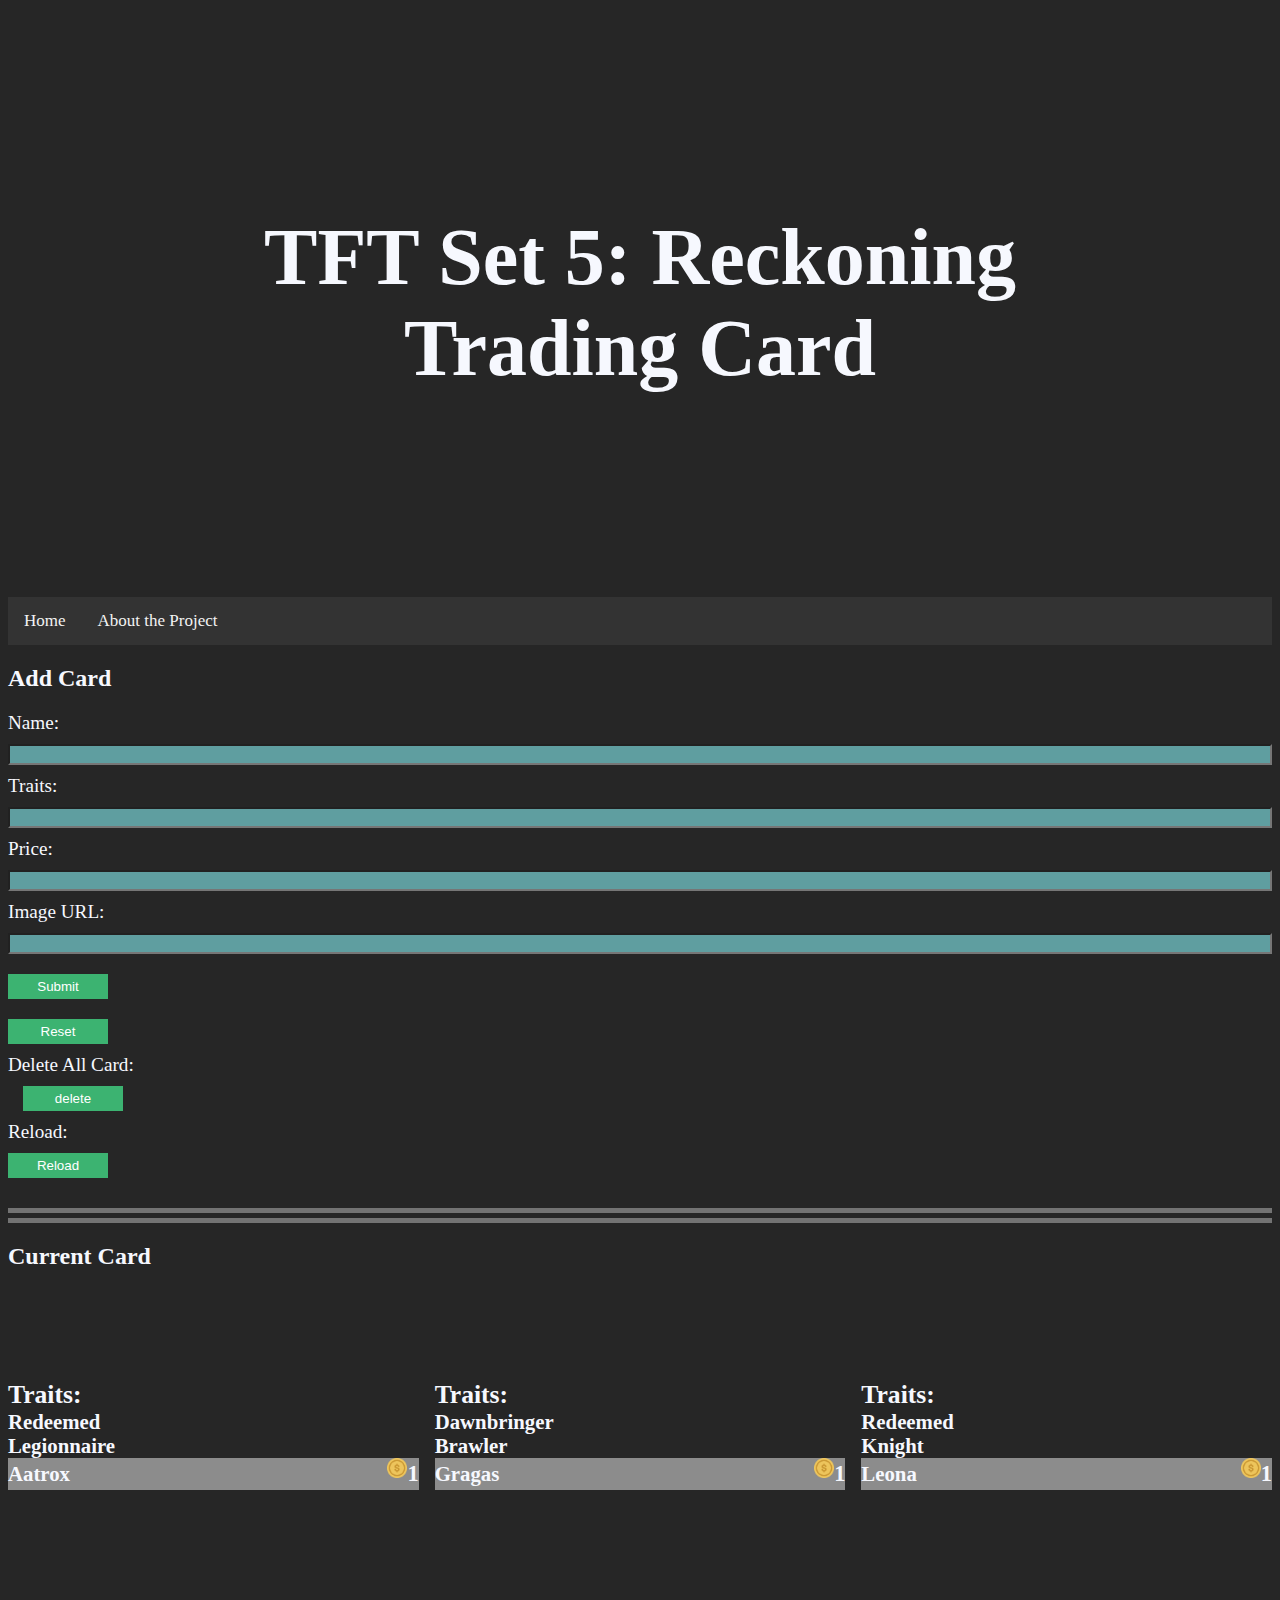
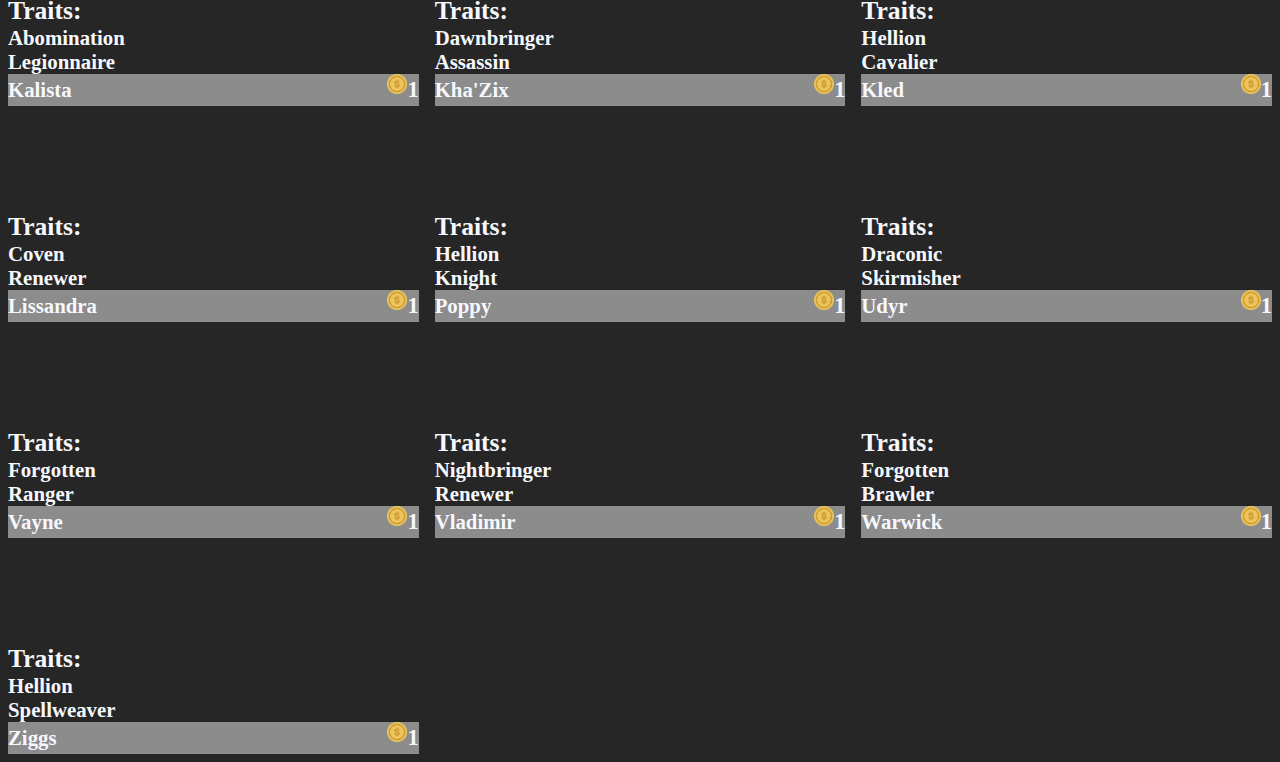
<file: index.html>
<!doctype html>
<html lang="en">
<head>
    <meta charset="UTF-8">
    <meta name="viewport"
          content="width=device-width, user-scalable=no, initial-scale=1.0, maximum-scale=1.0, minimum-scale=1.0">
    <meta http-equiv="X-UA-Compatible" content="ie=edge">
    <link rel="stylesheet" href="home.css">
    <title> TFT Trading Card </title>
<!--    <script src="js/main.js"></script>-->
</head>

<body>


    <div class="head">
        <div class="head-content">
            <h1>TFT Set 5: Reckoning Trading Card</h1>
        </div>
    </div>


    <div class="navbar">
        <nav>
                <a href="index.html">Home</a>
                <a href="About.html">About the Project</a>
        </nav>
    </div>

    <div class="addCard-div">
        <h2>Add Card</h2>
       <form id ="userInput" class="card-form">
           <label for="Name">Name:</label>
           <input type="text" id="Name" name="name">
           <label for="Traits">Traits:</label>
           <input type="text" id="Traits" name="traits">
           <label for="Price"> Price: </label>
           <input type="number" id="Price" name="price" min="1" max="5">
           <label for="URL"> Image URL: </label>
           <input type="url" id="URL" name="url">
           <input type="submit" value="Submit" id ="submit">
           <input type ="reset" id ="reset-form">
           <label for="DeleteAll" id="DeleteAllLabel">Delete All Card:</label>
           <input type="button" value="delete" id ="DeleteAll">
           <label for="Reload" id="ReloadInitial">Reload:</label>
           <input type="button" value="Reload" id ="Reload">
       </form>
        <script src="js/main.js"></script>
        <script src="js/userInteract.js"></script>
    </div>

    <! -- template -->
    <div style="display: none" data-type = "template" class="anotherCard">
        <div class="traits">
            <strong style="font-size: 1.6rem; font-family:Verdana">Traits:</strong>
        </div>
        <div class="name-coin">
            <span class="card-name"> Card-name </span>
            <div class="coin">
                <img src="coin.png" width="20" height="20">
                1
            </div>
        </div>
    </div>


    <h2>Current Card</h2>
    <div class="current-card-div" id ="current-card-list">
        <div class="aatrox" style="background-image: url('https://fastcdn.mobalytics.gg/assets/tft/images/champions/thumbnail/set5/aatrox.jpg')">
            <div class="traits">
                <strong style="font-size: 1.6rem; font-family:Verdana">Traits:</strong>
                <div class= "traits1">
                    Redeemed
                </div>
                <div class= "traits2">
                    Legionnaire
                </div>
            </div>
            <div class="name-coin">
                <span class="aatrox-name"> Aatrox </span>
                <div class="coin">
                    <img src="coin.png" width="20" height="20">
                    1
                </div>
            </div>
        </div>

        <div class="gragas" style="background-image: url('https://fastcdn.mobalytics.gg/assets/tft/images/champions/thumbnail/set5/gragas.jpg')">
            <div class="traits">
                <strong style="font-size: 1.6rem; font-family:Verdana">Traits:</strong>
                <div class= "traits1">
                    Dawnbringer
                </div>
                <div class= "traits2">
                    Brawler
                </div>
            </div>
            <div class="name-coin">
                <span class="gragas-name"> Gragas </span>
                <div class="coin">
                    <img src="coin.png" width="20" height="20">
                    1
                </div>
            </div>
        </div>

        <div class="leona" style="background-image: url('https://fastcdn.mobalytics.gg/assets/tft/images/champions/thumbnail/set5/leona.jpg')">
            <div class="traits">
                <strong style="font-size: 1.6rem; font-family:Verdana">Traits:</strong>
                <div class= "traits1">
                    Redeemed
                </div>
                <div class= "traits2">
                    Knight
                </div>
            </div>
            <div class="name-coin">
                <span class="leona-name"> Leona </span>
                <div class="coin">
                    <img src="coin.png" width="20" height="20">
                    1
                </div>
            </div>
        </div>

        <div class="kalista" style="background-image: url('https://fastcdn.mobalytics.gg/assets/tft/images/champions/thumbnail/set5/kalista.jpg')">
            <div class="traits">
                <strong style="font-size: 1.6rem; font-family:Verdana">Traits:</strong>
                <div class= "traits1">
                    Abomination
                </div>
                <div class= "traits2">
                    Legionnaire
                </div>
            </div>
            <div class="name-coin">
                <span class="kalista-name"> Kalista </span>
                <div class="coin">
                    <img src="coin.png" width="20" height="20">
                    1
                </div>
            </div>
        </div>

        <div class="khazix" style="background-image: url('https://fastcdn.mobalytics.gg/assets/tft/images/champions/thumbnail/set5/khazix.jpg')">
            <div class="traits">
                <strong style="font-size: 1.6rem; font-family:Verdana">Traits:</strong>
                <div class= "traits1">
                    Dawnbringer
                </div>
                <div class= "traits2">
                    Assassin
                </div>
            </div>
            <div class="name-coin">
                <span class="khazix-name"> Kha'Zix </span>
                <div class="coin">
                    <img src="coin.png" width="20" height="20">
                    1
                </div>
            </div>
        </div>

        <div class="kled" style="background-image: url('https://fastcdn.mobalytics.gg/assets/tft/images/champions/thumbnail/set5/kled.jpg')">
            <div class="traits">
                <strong style="font-size: 1.6rem; font-family:Verdana">Traits:</strong>
                <div class= "traits1">
                    Hellion
                </div>
                <div class= "traits2">
                    Cavalier
                </div>
            </div>
            <div class="name-coin">
                <span class="kled-name"> Kled </span>
                <div class="coin">
                    <img src="coin.png" width="20" height="20">
                    1
                </div>
            </div>
        </div>

        <div class="lissandra" style="background-image: url('https://fastcdn.mobalytics.gg/assets/tft/images/champions/thumbnail/set5/lissandra.jpg')">
            <div class="traits">
                <strong style="font-size: 1.6rem; font-family:Verdana">Traits:</strong>
                <div class= "traits1">
                    Coven
                </div>
                <div class= "traits2">
                    Renewer
                </div>
            </div>
            <div class="name-coin">
                <span class="lissandra-name"> Lissandra </span>
                <div class="coin">
                    <img src="coin.png" width="20" height="20">
                    1
                </div>
            </div>
        </div>

        <div class="poppy" style="background-image: url('https://fastcdn.mobalytics.gg/assets/tft/images/champions/thumbnail/set5/poppy.jpg')">
            <div class="traits">
                <strong style="font-size: 1.6rem; font-family:Verdana">Traits:</strong>
                <div class= "traits1">
                    Hellion
                </div>
                <div class= "traits2">
                    Knight
                </div>
            </div>
            <div class="name-coin">
                <span class="Poppy-name"> Poppy </span>
                <div class="coin">
                    <img src="coin.png" width="20" height="20">
                    1
                </div>
            </div>
        </div>

        <div class="udyr" style="background-image: url('https://fastcdn.mobalytics.gg/assets/tft/images/champions/thumbnail/set5/udyr.jpg')">
            <div class="traits">
                <strong style="font-size: 1.6rem; font-family:Verdana">Traits:</strong>
                <div class= "traits1">
                    Draconic
                </div>
                <div class= "traits2">
                    Skirmisher
                </div>
            </div>
            <div class="name-coin">
                <span class="udyr-name"> Udyr </span>
                <div class="coin">
                    <img src="coin.png" width="20" height="20">
                    1
                </div>
            </div>
        </div>

        <div class="vayne"style="background-image: url('https://fastcdn.mobalytics.gg/assets/tft/images/champions/thumbnail/set5/vayne.jpg')">
            <div class="traits">
                <strong style="font-size: 1.6rem; font-family:Verdana">Traits:</strong>
                <div class= "traits1">
                   Forgotten
                </div>
                <div class= "traits2">
                    Ranger
                </div>
            </div>
            <div class="name-coin">
                <span class="vayne-name"> Vayne </span>
                <div class="coin">
                    <img src="coin.png" width="20" height="20">
                     1
                </div>
            </div>
        </div>

        <div class="vladimir" style="background-image: url('https://fastcdn.mobalytics.gg/assets/tft/images/champions/thumbnail/set5/vladimir.jpg')">
            <div class="traits">
                <strong style="font-size: 1.6rem; font-family:Verdana">Traits:</strong>
                <div class= "traits1">
                    Nightbringer
                </div>
                <div class= "traits2">
                    Renewer
                </div>
            </div>
            <div class="name-coin">
                <span class="vladimir-name"> Vladimir </span>
                <div class="coin">
                    <img src="coin.png" width="20" height="20">
                    1
                </div>
            </div>
        </div>

        <div class="warwick" style="background-image: url('https://fastcdn.mobalytics.gg/assets/tft/images/champions/thumbnail/set5/warwick.jpg')">
            <div class="traits">
                <strong style="font-size: 1.6rem; font-family:Verdana">Traits:</strong>
                <div class= "traits1">
                    Forgotten
                </div>
                <div class= "traits2">
                    Brawler
                </div>
            </div>
            <div class="name-coin">
                <span class="warwick-name"> Warwick </span>
                <div class="coin">
                    <img src="coin.png" width="20" height="20">
                    1
                </div>
            </div>
        </div>


        <div class="ziggs" style="background-image: url('https://fastcdn.mobalytics.gg/assets/tft/images/champions/thumbnail/set5/ziggs.jpg')">
            <div class="traits">
                <strong style="font-size: 1.6rem; font-family:Verdana">Traits:</strong>
                <div class= "traits1">
                    Hellion
                </div>
                <div class= "traits2">
                    Spellweaver
                </div>
            </div>
            <div class="name-coin">
                <span class="ziggs-name"> Ziggs </span>
                <div class="coin">
                    <img src="coin.png" width="20" height="20">
                    1
                </div>
            </div>
        </div>


    </div>
<div>

</div>
</body>
</html>
</file>
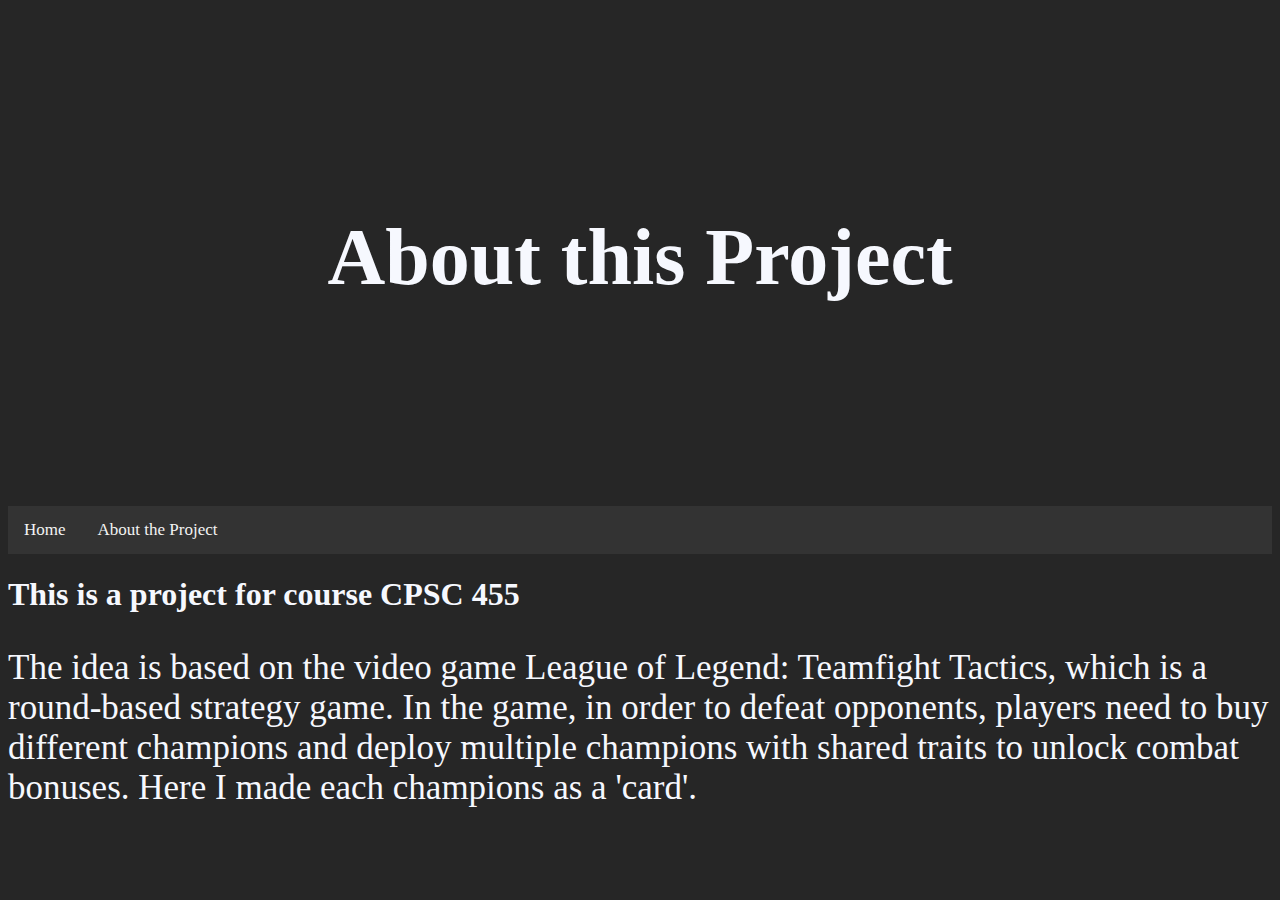
<file: About.html>
<!doctype html>
<html lang="en">
<head>
    <meta charset="UTF-8">
    <meta name="viewport"
          content="width=device-width, user-scalable=no, initial-scale=1.0, maximum-scale=1.0, minimum-scale=1.0">
    <meta http-equiv="X-UA-Compatible" content="ie=edge">
    <link rel="stylesheet" href="home.css">
    <title> About TFT Trading Card </title>
</head>
<body>

<div class="head">
    <div class="head-content">
        <h1>About this Project</h1>
    </div>
</div>


<div class="navbar">
    <nav>
        <a href="index.html">Home</a>
        <a href="About.html">About the Project</a>
    </nav>
</div>

<div>
    <h1> This is a project for course CPSC 455</h1>
    <p style="font-size: 35px">The idea is based on the video game League of Legend: Teamfight Tactics, which is a round-based strategy game.
        In the game, in order to defeat opponents, players need to buy different champions and deploy multiple champions with shared traits to unlock combat bonuses.
        Here I made each champions as a 'card'.
    </P>
</div>

</body>
</html>
</file>
<file: home.css>
body{
    background-color: #262626;
    color: #f6f8fe;
}


/*how to make background opacity*/
/*https://www.digitalocean.com/community/tutorials/how-to-change-a-css-background-images-opacity*/
.head{
    position: relative;
    text-align: center;
    padding: 150px;
}

.head::before {
    content: "";
    display: block;
    position: absolute;
    background-image: url("https://cdn-images.win.gg/resize/w/610/h/345/format/webp/type/progressive/fit/cover/path/news/3dcaf04c357c577a857f3ffadc555f9b/934f9ddcef4210b8294ce1daf3307634/original.jpg");
    background-repeat: no-repeat;
    background-attachment: fixed;
    background-size: cover;
    top: 0;
    right: 0;
    left: 0;
    bottom: 0;
    opacity: 0.60;
}

.head-content{
    position: relative;
    font-size: 40px;
}


.navbar{
    background-color: #333;
    overflow: hidden;
}

/* Style the links inside the navigation bar */
.navbar a {
    float: left;
    color: #f2f2f2;
    text-align: center;
    padding: 14px 16px;
    text-decoration: none;
    font-size: 17px;
}

/* Change the color of links on hover */
.navbar a:hover {
    background-color: #ddd;
    color: black;
}


/*https://www.youtube.com/watch?v=jV8B24rSN5o*/
.current-card-div {
    display: grid;
    grid-template-columns: repeat(auto-fill,minmax(20rem,1fr));
    grid-auto-rows: minmax(200px, auto);
    grid-gap: 1em;
    background-size: cover;
}

.current-card-div *{
    background-repeat: no-repeat;
    display: flex;
    position: relative;
    flex-direction: column;
    justify-content: flex-end;
    font-size: 1.3rem;
    background-size: cover;
}

.traits {
    font-size: 1rem;
    font-weight: 600;
    position: relative;
    flex-direction: column;
}

.name-coin{
    font-size: 1.5rem;
    font-weight: 700;
    line-height: 2rem;
    position: relative;
    display: flex;
    flex-direction: row;
    justify-content: space-between;
    /*justify-content: flex-end;*/
    background-color: #8c8c8c;
}

.coin{
    display: flex;
    flex-direction: row;
    font-size: 1.4rem;
}

.addCard-div{
    padding-bottom: 20px;
    border-bottom: 15px double #737373;
}

.card-form {
    display: flex;
    flex-flow: row wrap;
    align-items: center;
}

label{
    font-size: 1.2rem;
}

input{
    margin-right: 20px;
    background-color: cadetblue;
}

input[type=submit],input[type=reset],input[type=button]{
    color: white;
    width: 100px;
    height: 25px;
    background: mediumseagreen;
    border: 0 none;
    cursor: pointer;
}
#submit:hover {
    background: white;
    color:mediumseagreen;
}

#reset-form:hover {
    background: white;
    color:mediumseagreen;
}

#DeleteAll{
    margin-left: 15px;
}

#DeleteAll:hover{
    background: white;
    color:mediumseagreen;
}

#Reload:hover{
    background: white;
    color:mediumseagreen;
}


@media (max-width: 1800px) {
    .card-form input {
        margin: 10px 0;
    }

    .card-form {
        flex-direction: column;
        align-items: stretch;
    }
}
</file>
